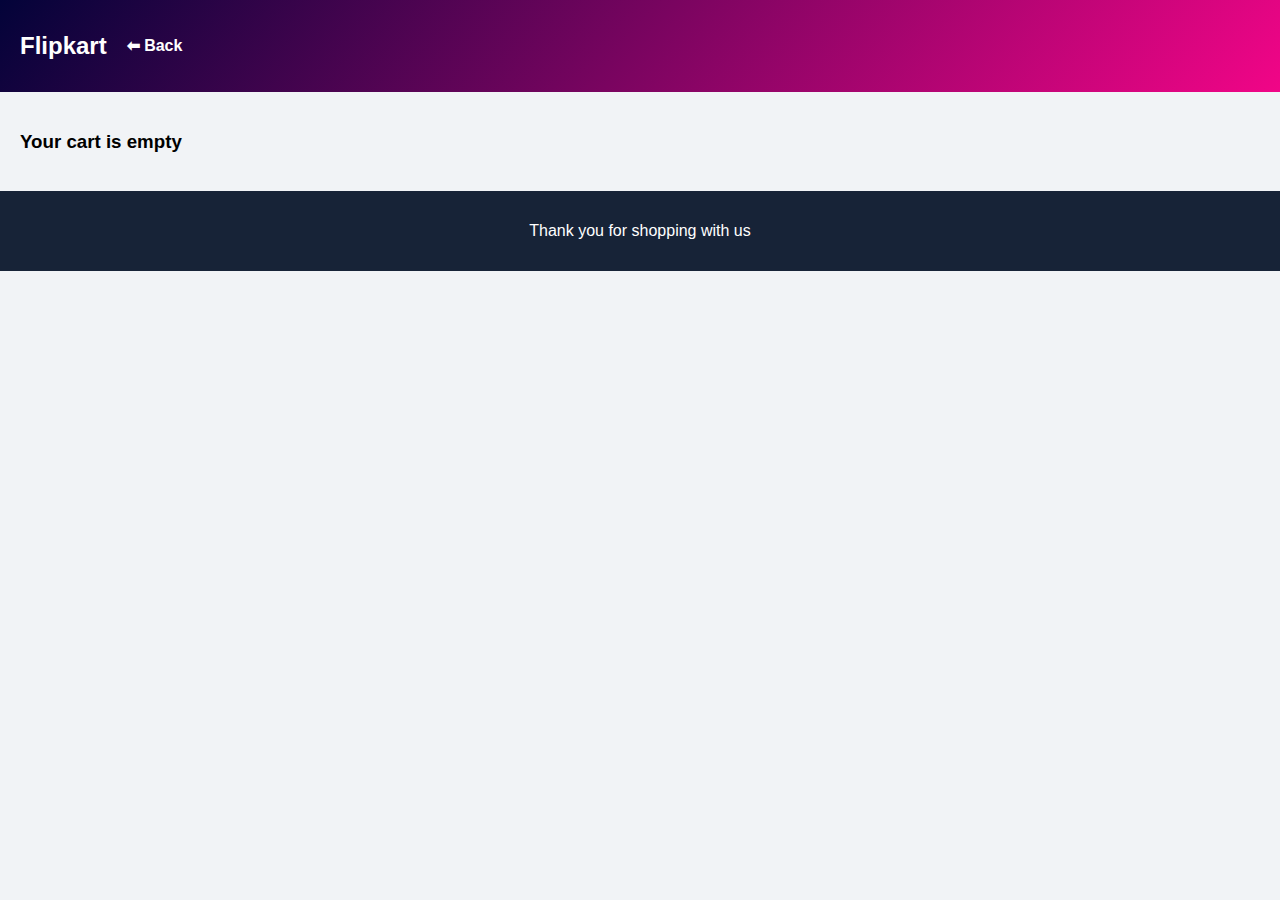
<file: cart.html>
<!DOCTYPE html>
<html>
<head>
    <meta charset="UTF-8">
    <title>Your Cart</title>
    <link rel="stylesheet" href="style.css">
</head>
<body>

<nav class="navbar">
    <h2>Flipkart</h2>
    <a href="index.html">⬅ Back</a>
</nav>

<div class="products" id="cartItems"></div>

<footer>
    <p>Thank you for shopping with us</p>
</footer>

<script src="cart.js"></script>
</body>
</html>
</file>
<file: style.css>
body {
    margin: 0;
    font-family: Arial;
    background: #f1f3f6;
}

/* NAVBAR */
.navbar {
    background:linear-gradient(130deg,#030339,rgb(241, 5, 135));
    padding: 12px 20px;
    display: flex;
    align-items: center;
    gap: 20px;
    color: white;
}

.navbar input {
    flex: 1;
    padding: 8px;
    border-radius: 4px;
    border: none;
}

.navbar a {
    color: white;
    text-decoration: none;
    font-weight: bold;
}

/* PRODUCTS */
.products {
    display: grid;
    grid-template-columns: repeat(auto-fit, minmax(220px, 1fr));
    gap: 20px;
    padding: 20px;
}

.product {
    background: white;
    padding: 15px;
    border-radius: 8px;
    text-align: center;
}

.product img {
    width: 150px;
    height: 150px;
    object-fit: contain;
}

.product h4 {
    font-size: 16px;
}

.product button {
    background: #fb641b;
    color: white;
    border: none;
    padding: 8px;
    width: 100%;
    border-radius: 4px;
    cursor: pointer;
}

/* FOOTER */
footer {
    background: #172337;
    color: white;
    text-align: center;
    padding: 15px;
}

#cartCount {
    background: red;
    color: white;
    padding: 2px 6px;
    border-radius: 50%;
    font-size: 12px;
}
</file>
